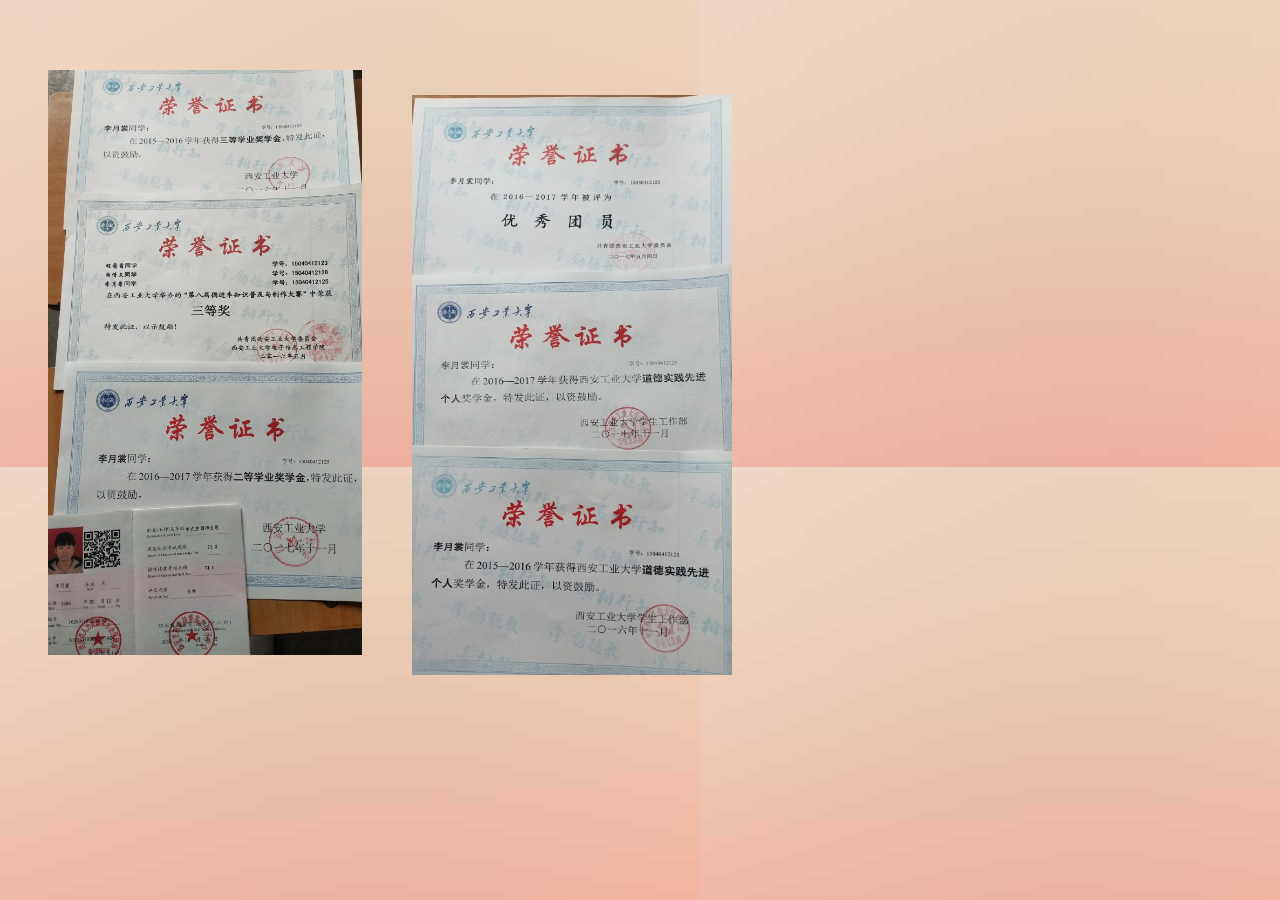
<file: http/wwwroot/imag.html>
<!DOCTYPE html PUBLIC "-//W3C//DTD XHTML 1.0 Transitional//EN" "http://www.w3.org/TR/xhtml1/DTD/xhtml1-transitional.dtd">
<html xmlns="http://www.w3.org/1999/xhtml">
<head>
<meta http-equiv="Content-Type" content="text/html; charset=gb2312" />
<title>�ޱ����ĵ�</title>
<style type="text/css">
<!--
body {
	background-image: url(images/img_2.jpg);
}
-->
</style></head>

<body>
<p>&nbsp;</p>
<p><img src="images/imag1.jpg" width="314" height="585" hspace="40" vspace="20" /><img src="images/imag2.jpg" width="320" height="580" hspace="10"/></p>
</body>
</html>
</file>
